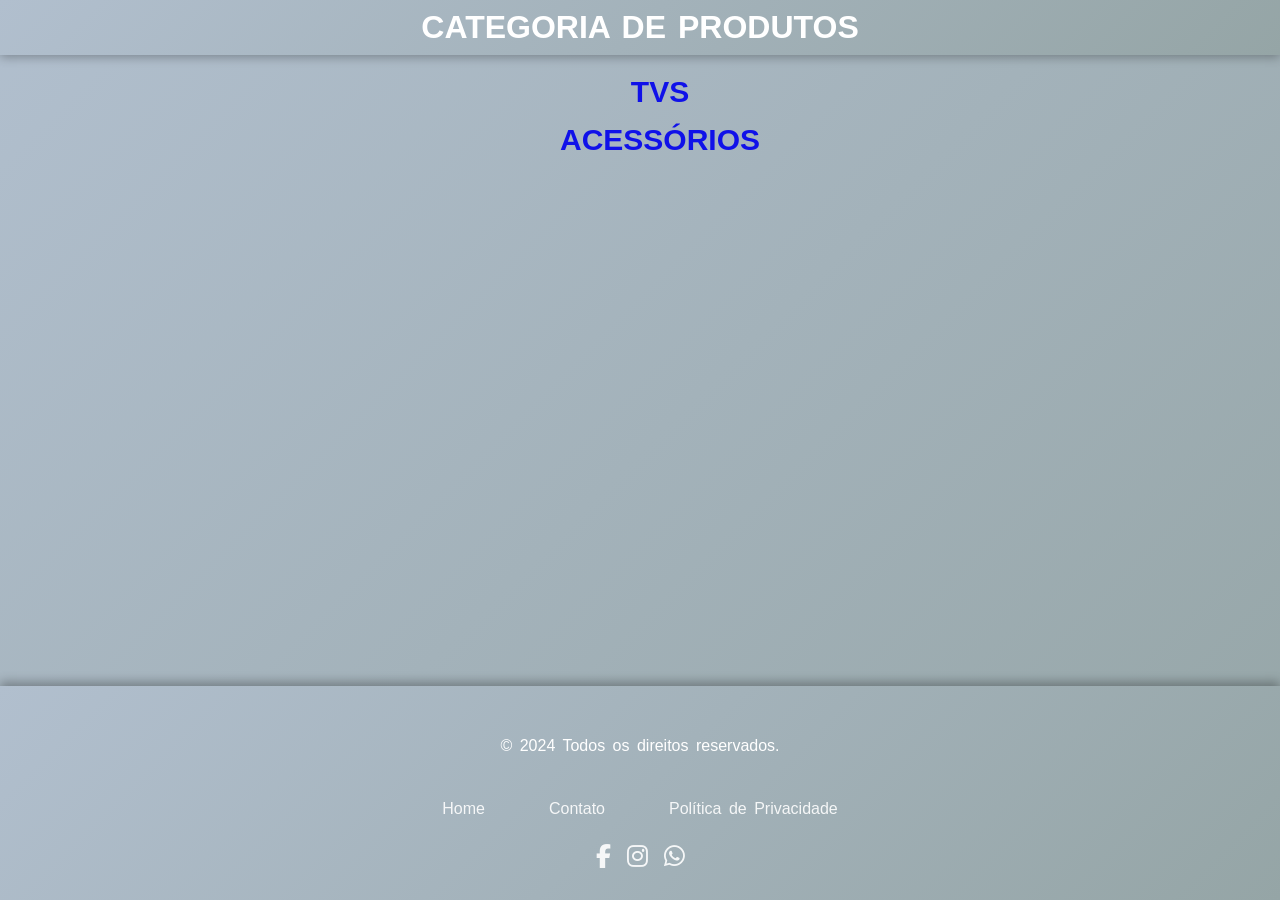
<file: index.html>
<html lang="pt-br">
<head>
    <meta charset="UTF-8">
    <meta name="viewport" content="width=device-width, initial-scale=1.0">
    <title>Produtos</title>
    <link rel="stylesheet" href="https://cdnjs.cloudflare.com/ajax/libs/font-awesome/6.5.1/css/all.min.css">
    <link rel="stylesheet" href="styles.css">
</head>

<header>
    <h1>Categoria de produtos</h1>
</header>
<body class="page-products">
    <nav>
        <ol id="primary-list">
            <h1>
                <a href="category_tvs.html">TVs</a>
            </h1>       
            <h1>
                <a href="category_acessories.html">Acessórios</a>
            </h1> 
    </ol>
    </nav>

    <footer>
        <p>&copy; 2024 Todos os direitos reservados.</p>
        <div class="footer-links">
            <a href="index.html">Home</a>
            <a href="rafael@produtos.com">Contato</a>
            <a href="#">Política de Privacidade</a>
        </div>
        <div class="footer-icons">
            <a href="#"><i class="fab fa-facebook-f"></i></a>
            <a href="#"><i class="fab fa-instagram"></i></a>
            <a href="#"><i class="fab fa-whatsapp"></i></a>
        </div>
    </footer>
</body>
</html>
</file>
<file: styles.css>
* {
    word-spacing: 3px;
    line-height: 23px;
}

body{
    background: linear-gradient(135deg, #b1bfce 0%, #95a5a6 100%);
    min-height: 100vh;
    margin: 0;
    font-family: Arial, sans-serif;
}

h1 { 
    font-size: 30px;
    text-transform: uppercase;
}

p::first-letter {
     text-transform: uppercase;
}

a:hover {
    text-decoration: none;
}

h1, h2, h3, h4, h5, h6 {
    text-align: center;
}

img {
    display: block;
    margin: auto;
}

a {
    text-align: center;
    display: block;
    text-decoration: none;
    opacity: 0.9;
}

.products-table{
    border: 2px solid #34495e;
    width: 100%;
    height: auto;
    text-align: center;
    list-style: none;
    margin: 2rem auto;
    max-width: 1200px;
    background: rgba(255, 255, 255, 0.95);
    border-radius: 10px;
    overflow: hidden;
    box-shadow: 0 4px 20px rgba(0,0,0,0.2);
}

.products-table th {
    background: linear-gradient(135deg, #34495e 0%, #95a5a6 100%);
    color: white;
    padding: 1.2rem 0.5rem;
    font-weight: bold;
}

.questions {
    text-align: center;
    font-size: large;
}

.products-table td {
    padding: 1rem 0.5rem;
    border-bottom: 1px solid #ecf0f1;
}

.products-table tr:nth-child(even) {
    background: rgba(52, 73, 94, 0.05);
}

.products-table tr:hover {
    background: rgba(52, 73, 94, 0.1);
}

.images {
    max-width: 350px;
    padding: 0px;
}

.responsive-product-img {
    width: 100%;
    height: auto;
    max-height: 250px;
    object-fit: contain;
    display: block;
    margin: auto;
}

@media (max-width: 768px) {
    .products-table {
        font-size: 0.8em;
    }
    .images {
        max-width: 150px;
    }
    .responsive-product-img {
        max-height: 120px;
    }
}

.return {
    display: flex;
}

header {
    background: linear-gradient(135deg, #b1bfce 0%, #95a5a6 100%);
    padding: 1rem 2rem;
    box-shadow: 0 2px 10px rgba(0,0,0,0.3);
}

header h1 {
    margin: 0;
    color: white;
    font-size: 2rem;
}

.page-products, .page-category-tvs, .page-category-acessories {
    min-height: 100vh;
    display: flex;
    flex-direction: column;
}

footer {
    background: linear-gradient(135deg, #b1bfce 0%, #95a5a6 100%);
    color: white;
    padding: 2rem 1rem;
    margin-top: auto;
    display: flex;
    flex-direction: column;
    align-items: center;
    gap: 1rem;
    font-family: Arial, sans-serif;
    box-shadow: 0 -4px 10px rgba(0,0,0,0.3);
}

.footer-links {
    display: flex;
    gap: 2rem;
    flex-wrap: wrap;
    justify-content: center;
}

.footer-links a {
    color: white;
    text-decoration: none;
    font-weight: 500;
    padding: 0.5rem 1rem;
    border-radius: 20px;
}

.footer-links a:hover {
    background: rgba(255,255,255,0.2);
}

.footer-icons {
    display: flex;
    gap: 1rem;
}

.footer-icons a {
    font-size: 1.5rem;
    color: white;
}

.footer-icons a:hover {
    color: #bdc3c7;
}

@media (max-width: 768px) {
    .footer-links {
        flex-direction: column;
        gap: 1rem;
        align-items: center;
    }
    
    footer p {
        text-align: center;
        margin: 0;
        font-size: 1.1rem;
    }
}

.banner {
    background-image: url(https://4kwallpapers.com/images/wallpapers/marcus-holloway-watch-dogs-2-dark-background-5k-8k-7680x4320-2725.jpg);
    background-repeat: no-repeat;
    background-position: center;
    background-size: cover;
    height: 500px;
    width: 100%;
    max-width: 1200px;
    margin: 0 auto;
    color: white;
    display: flex;
    font-weight: bold;
    align-items: center;
    justify-content: end;
    flex-direction: column;
    padding-bottom: 40px;
    border-radius: 20px;
    font-family: Cambria, Cochin, Georgia, Times, 'Times New Roman', serif;
}

.hidden:hover {
    opacity: 0.3;
    transition: 0.3;
}

main {\n    padding: 20px;\n    margin: 20px;\n}\n\n.tv-banner {\n    background: linear-gradient(135deg, rgba(177, 191, 206, 0.8), rgba(149, 165, 166, 0.8));\n    height: 500px;\n    width: 100%;\n    max-width: 1200px;\n    margin: 2rem auto;\n    border-radius: 20px;\n    display: flex;\n    flex-direction: row;\n    align-items: center;\n    justify-content: center;\n    gap: -50px;\n    position: relative;\n    box-shadow: 0 4px 20px rgba(0,0,0,0.2);\n    font-family: Cambria, Cochin, Georgia, Times, 'Times New Roman', serif;\n    overflow: hidden;\n}\n\n.tv-banner img {\n    width: 350px;\n    height: 450px;\n    object-fit: cover;\n    border-radius: 15px;\n    position: relative;\n    transition: transform 0.3s ease;\n}\n\n.tv-banner img:nth-child(1) {\n    z-index: 1;\n}\n\n.tv-banner img:nth-child(2) {\n    z-index: 2;\n    transform: translateX(-30px);\n}\n\n.tv-banner img:nth-child(3) {\n    z-index: 3;\n    transform: translateX(-60px);\n}\n\n.tv-banner img:hover {\n    transform: scale(1.05);\n    z-index: 4;\n}\n\n@media (max-width: 768px) {\n    .tv-banner {\n        flex-direction: column;\n        gap: 0;\n        height: auto;\n        padding: 1rem;\n    }\n\n    .tv-banner img {\n        width: 250px;\n        height: 300px;\n        transform: none;\n    }\n\n    .tv-banner img:nth-child(2) {\n        transform: translateY(-20px);\n    }\n\n    .tv-banner img:nth-child(3) {\n        transform: translateY(-40px);\n    }\n}
</file>
